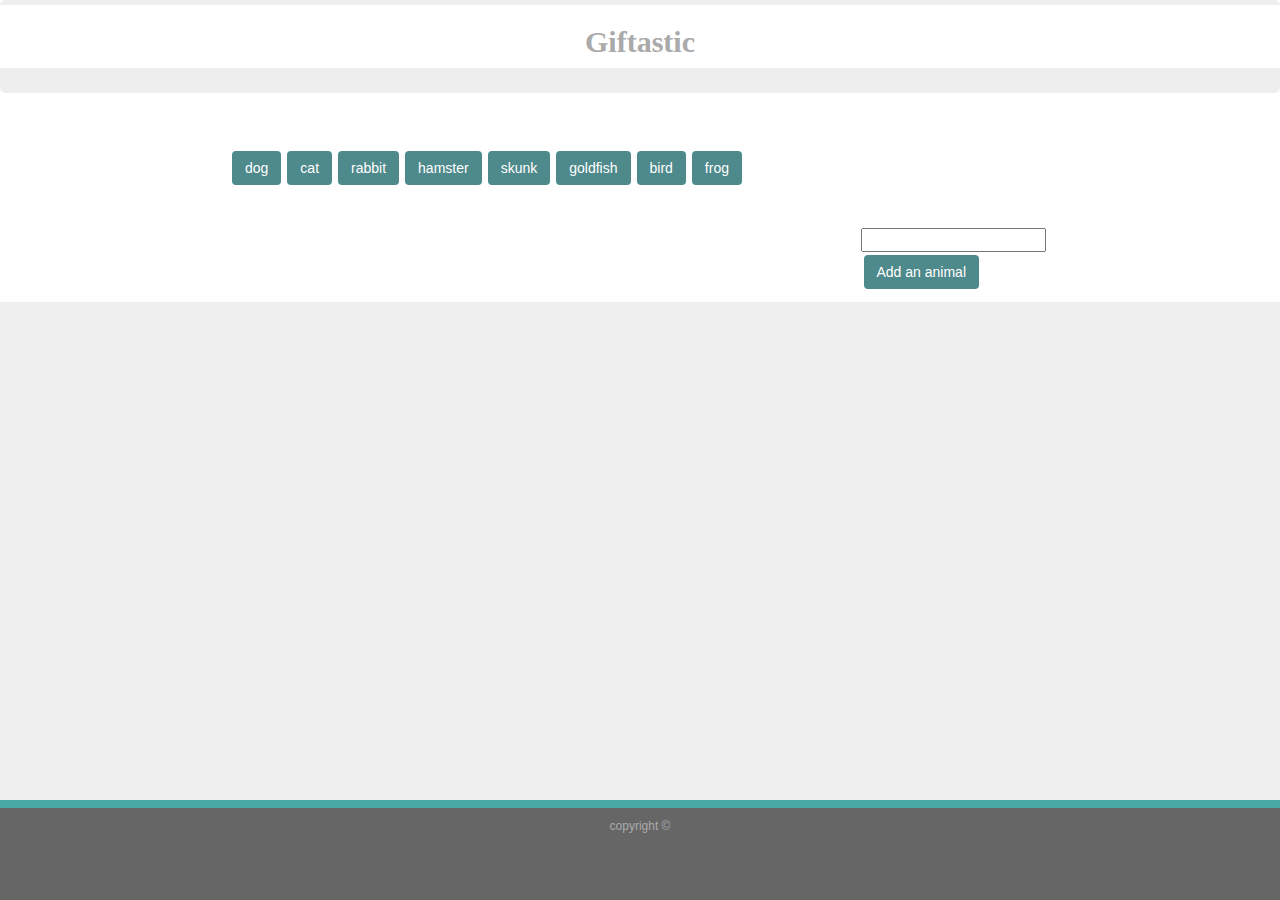
<file: index.html>
<!DOCTYPE html>
<html lang="en">
<head>
  <title>Portfolio - Giftastic</title>
  <meta charset="utf-8">
  <meta name="viewport" content="width=device-width, initial-scale=1">
  <link rel="stylesheet" href="https://maxcdn.bootstrapcdn.com/bootstrap/3.4.0/css/bootstrap.min.css">
  <script src="https://ajax.googleapis.com/ajax/libs/jquery/3.4.1/jquery.min.js"></script>
  <script src="https://maxcdn.bootstrapcdn.com/bootstrap/3.4.0/js/bootstrap.min.js"></script>
  <script
  src="https://code.jquery.com/jquery-3.4.1.min.js"
  integrity="sha256-CSXorXvZcTkaix6Yvo6HppcZGetbYMGWSFlBw8HfCJo="
  crossorigin="anonymous"></script>
      </script>
  <style type="text/css">
    .headerGrid{
      background-color:lavender;
      text-align: center;
    }
  </style>
   <link rel="stylesheet" href="assets/css/style.css">
</head>
<body onload=show()>

  <div class="container">
  <div class="jumbotron jumbo">
    <div class="container text-center">
      <h2>Giftastic</h2>
    </div>
  </div>


  <div class="container-fluid text-center main center-container">   
	
		<div class="col-sm-12 text-left"> 
	
			<div class="bodycontent">
				
				<p>
				
				
					<form class="form-inline" action="" method="post">
					
    
	<div id="topicButtons">
	</div>
  </form><br/><br/>
					<div class="col-sm-9 giphystillContainer" id="gifhy"></div>
					
					<div class="col-sm-3">
            <input type=text  id='newTopicVal'><input class="btn" type=button value='Add an animal' onClick='add_element()';>
					</div>
					
				
				</p>
			</div>  
		</div>
	
  </div>

<footer class="container-fluid text-center footer">
  
	
	
		<div class="copyright">copyright &copy</div>
	
	
</footer>
</div>
</body>
  <script src="https://cdnjs.cloudflare.com/ajax/libs/jquery/3.4.1/jquery.min.js"></script>
  <script src="assets/javascript/app.js"></script>
  <script src="assets/javascript/Categories.js"></script>
</html>
</file>
<file: assets/css/style.css>
* {
  box-sizing: border-box;
  padding:0;
  margin:0;
}
html, body {
  height: 100%;
  font-family:Verdana;
  color:#aaaaaa;
  margin: 0;
  background-color:#efefef;
}

.container {
	background-color: #fff;
	}

.container-fluid{
padding-right: 0px;
padding-left: 0px;
}

.row{
	background-color:#fff;
}

.col-sm-4{
	padding-left:0px;
	padding-right:0px;
}
.content {
  min-height: 100%;
  /*background-color: #efefef;*/
}
.top{
 text-align:center;
 height: 90px;
 /*background-color: #ffffff;*/
}
.middle{
 text-align:center;
 background-color:#efefef;
 padding: 15px 0 55px 0;
 min-height: 100%;

}
.menu {
  float:left;
  width:32%;
  text-align:center;
  color:#b9bec5;
  text-decoration: none;
}
.menu a {
  padding:8px;
  margin-top:7px;
  display:block;
  width:100%;
  color:#b9bec5;
}
.header {
  /*width: 960px; */
    margin: 0 auto !important;
    float: none !important;
    /* height: 100%; */
    background-color: #fff;
}
.main {
  /*width:960px;*/
  margin: 0 auto !important; 
  float: none !important;
  /*height: 100%;*/
  /*background-color: #ffffff;*/
  text-align: left;
  padding: 22px 22px 10px 22px;
}
.mainportfolio {
  width:960px;
  margin: 0 auto !important; 
  float: none !important;
  height: 640px;
  background-color: #ffffff;
  text-align: left;
  padding: 22px 22px 10px 22px;
}
.bodycontent{
  padding-bottom: 10px;
  font-family: Ariel, helvetica, nue;
  height:100%;
}
.imgp{
 float: left;
 padding-right: 20px;
 padding-bottom: 20px;
}
.right {  
  width:100%;  
  height: 100%;  
  font-size:15px;
  float: right;
  padding: 30px 0 10px 0;
}

.left {
  background-color:#4aaaa5;
  color: #ffffff;
  width:100%;
  text-align:center;
  height: 100%;
  padding: 1px 20px 20px 20px;
  font-size:15px;
  float: left;
  font-family: Georgia, Times, Times New Roman, serif;
}
.bottom{
  height: 30px;
  text-align:center;
}
.footer {
  text-align:center;
  height:100px;
  padding-top:10px;
  background-color:#666666;
  border-top: 8px solid #4aaaa5;
  /*margin-top: -32px;  */
}
.copyright{
  font-family: Ariel, Helvetica Neue, Helvetica, sans-serif;
  font-size: 12px;
  text-align: center;
}
hr{
  /*height: 10px;
  color: red;*//*#d8d8d8;*/
  border-top: 1px solid #c5c2c2;
  margin-top: 0px;
  margin-bottom: 0px;
}
p{
  padding-top: 20px;
  word-spacing: 7px;
  line-height: 20px;
}
h2, h1{
  font-weight: bold;
  font-family: Georgia, Times, Times New Roman, serif;
}

div.portfolio {
  margin: 0px 30px 30px 0px;
  border: 1px solid #ccc;  
  float:left;
}

div.portfolio:hover {
  border: 1px solid #777;
}

div.portfolio img {
  /*width: 100%;*/
  height: auto;
}

div.imgcaption {
    margin-top: -47px;
    text-align: center;
    background-color: #4aaaa5;
    position: relative;
    padding: 10px;
    color: #ffffff;
}



.heading{
	color:#4aaaa5;
}

.form-label{
	font-family: Georgia, Times, Times New Roman, serif;
}

.textbox{
	width: 100%;
    border-color: #0000001a;
	border-width: 2px;
}

.submit{
	background-color: #4aaaa5;
    color: #fff;
    border: none;
	width: 70px;
}

@media (min-width: 1200px)
{
.container {
    width: 960px;
	background-color: #fff;
	}
.footer {
  text-align:center;
  height:100px;
  padding-top:10px;
  background-color:#666666;
  border-top: 8px solid #4aaaa5;
  /*margin-top: -32px;  */
  flex-shrink: 0;
  /*position: absolute;*/
  width:100%;
  left:0;
  bottom:0;
}
}

@media only screen and (max-width:620px) {
  /* For mobile phones: */
  /*.menu, .main, .right {
    width:100%;
  }*/
}


/* ----------------------- */

.jumbo{
	margin-bottom: 3px! Important;
	padding-bottom: 25px! Important;
	padding-top: 5px! Important;
}

.bg{
	background-color: #3d4142;
}

.questionArea{
	background-color: #886943;
    color: #fff;
	min-height: 250px;
}

.optionArea{
	width: 60%;
    margin: 0 auto;
}

.answerArea{
	width: 60%;
	margin: 0 auto;
	text-align: left;
}

.choice{
	border: 1px solid lightgrey;
	padding: 10px;
	border-radius: 4px;
	cursor: pointer;
}

.btn-primary{
	width: 50%! Important;
    font-size: 30px! Important;
    margin-top: 10%! Important;
	white-space: normal!Important;
}

/* giphy api styles  */

.btn {
    margin: 3px! Important;
	background-color: #4e898b! Important;
    color: white! Important;
}

.btn:hover {
	color: #000000! Important;
}

.img{
	width: 50%!Important;
}

div.giphyrating {
    text-align: left;
    background-color: #4aaaa5;
    position: relative;
    padding: 0 0 10px 5px;
    color: #ffffff;
}

div.giphyStill {
    margin: 0px 10px 10px 0px;
    padding: 0;
    float: left;
}

div.giphystillContainer{
	padding: 0px;
}

.giphyHeader{
    padding: 5px;
    font-size: 12px;
    font-weight: bold;
}

.center-container{
  width: 70%;
  margin: 0 auto;
}

.container{
  width: 100%! Important;
  padding: 0 0 0 0! Important;
}

.footer {
  position: fixed! Important;
  left: 0;
  bottom: 0;
  width: 100%;
  text-align: center;
}

@media screen and (min-width: 768px){
.container .jumbotron, .container-fluid .jumbotron {
    padding-right: 0px! Important;
    padding-left: 0px! Important;
  }
}
/* ----------------------- */
</file>
